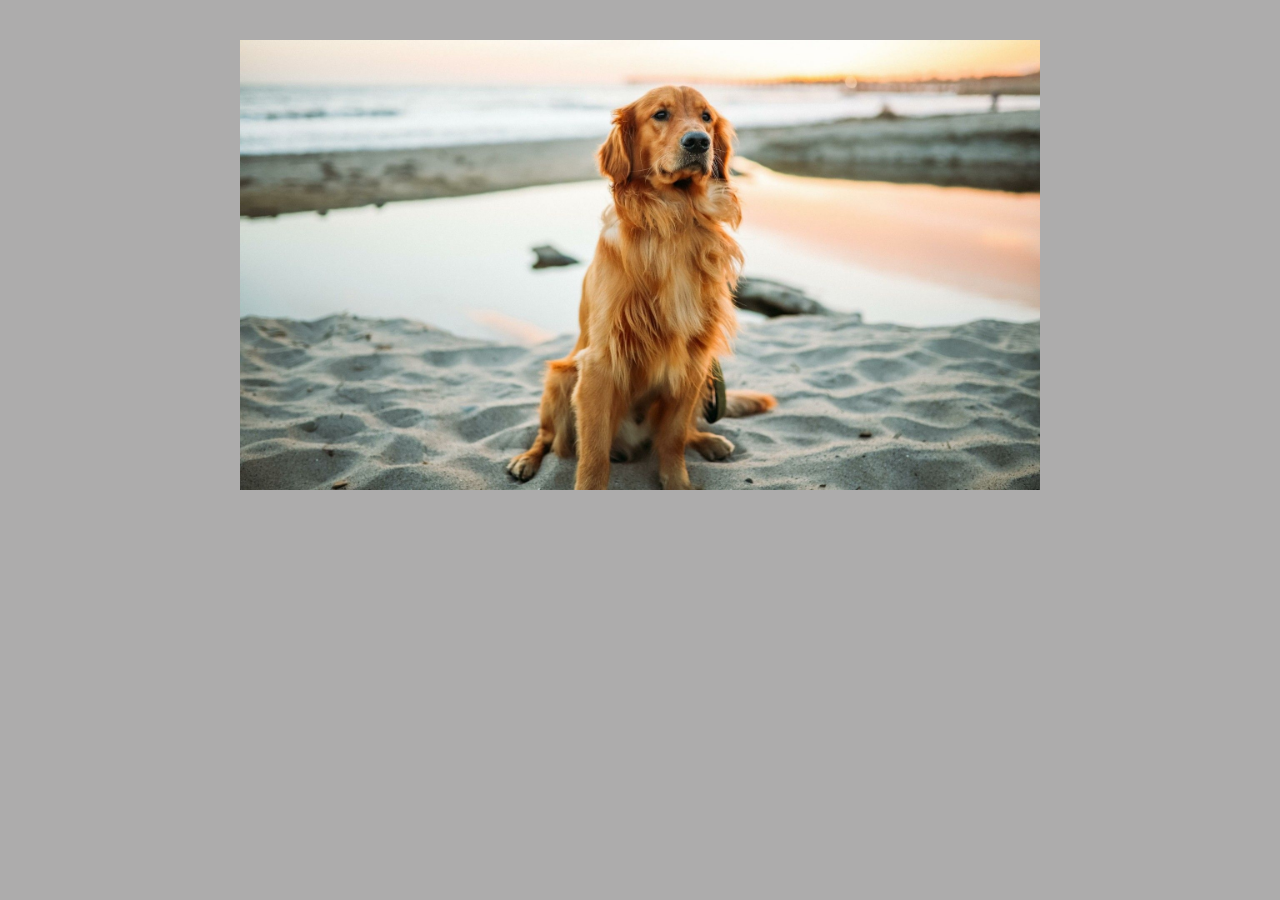
<file: task3.3/index.html>
<!DOCTYPE html>
<html lang="en">
  <head>
    <meta charset="UTF-8" />
    <meta name="viewport" content="width=device-width, initial-scale=1.0" />
    <title>Task 3.3.</title>
    <link rel="stylesheet" href="style.css" />
    <link
      rel="stylesheet"
      href="https://use.fontawesome.com/releases/v5.14.0/css/all.css"
      integrity="sha384-HzLeBuhoNPvSl5KYnjx0BT+WB0QEEqLprO+NBkkk5gbc67FTaL7XIGa2w1L0Xbgc"
      crossorigin="anonymous"
    />
  </head>
  <body>
    <section id="images-carousel">
      <div class="img-carousel-container">
        <div class="img-carousel">
          <div>
            <img src="images/1.jpg" alt="" onclick="openModal();" />
          </div>
          <div>
            <img src="images/2.jpg" alt="" onclick="openModal();" />
          </div>
          <div>
            <img src="images/3.jpg" alt="" onclick="openModal();" />
          </div>
        </div>
        <button id="prev" class="prev">
          <i class="fas fa-chevron-left fa-2x"></i>
        </button>
        <button id="next" class="next">
          <i class="fas fa-chevron-right fa-2x"></i>
        </button>
      </div>
    </section>

    <div id="myModal" class="modal">
      <span class="close cursor" onclick="closeModal()"
        ><i class="fas fa-times"></i
      ></span>
      <div class="modal-content">
        <div class="mySlides">
          <img src="images/1.jpg" style="width: 100%;" />
        </div>

        <div class="mySlides">
          <img src="images/2.jpg" style="width: 100%;" />
        </div>

        <div class="mySlides">
          <img src="images/3.jpg" style="width: 100%;" />
        </div>

        <a class="prevM" onclick="plusSlides(-1)">
          <i class="fas fa-chevron-left fa-2x"></i>
        </a>
        <a class="nextM" onclick="plusSlides(1)">
          <i class="fas fa-chevron-right fa-2x"></i>
        </a>
      </div>
    </div>

    <script src="script.js"></script>
  </body>
</html>
</file>
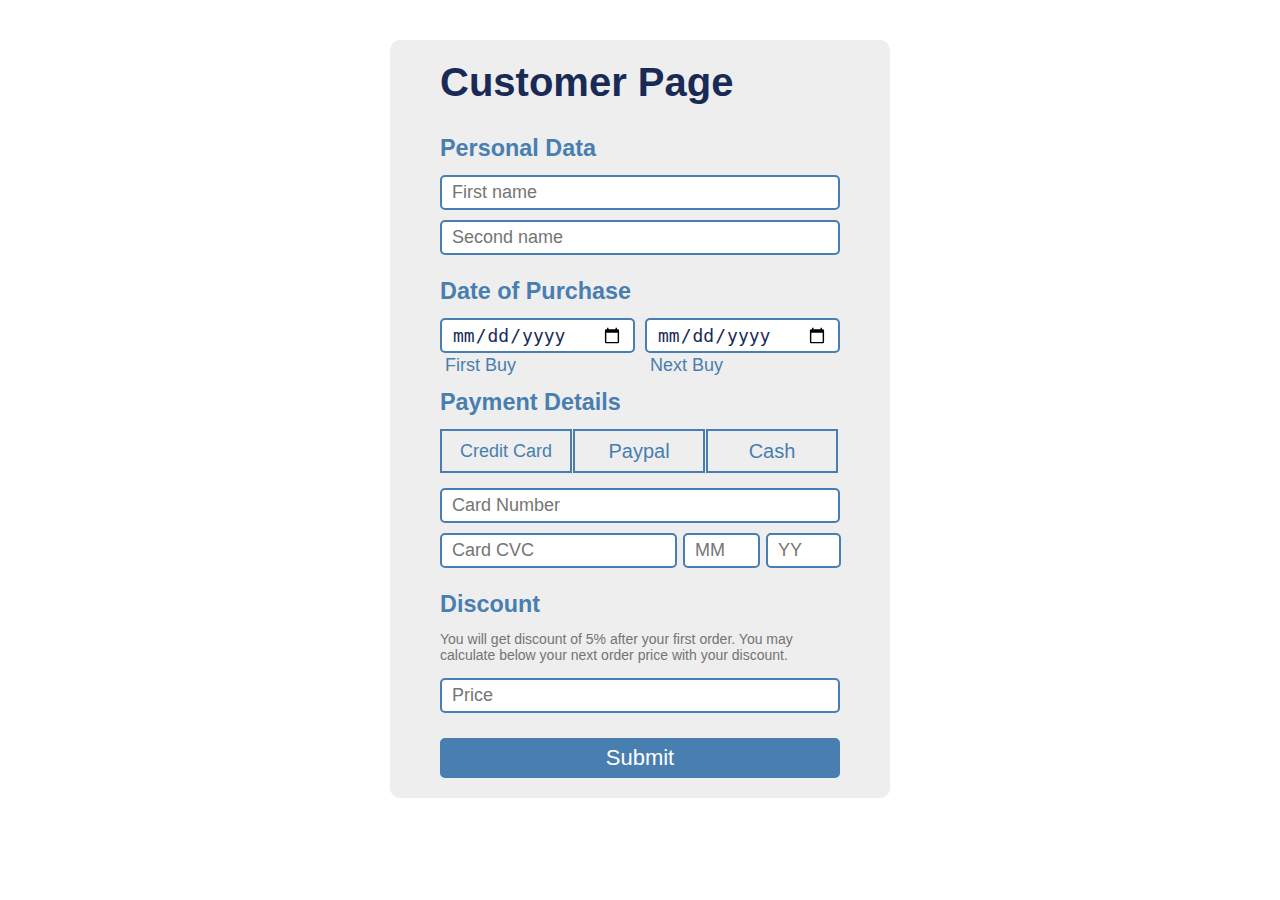
<file: task3.4/index.html>
<!DOCTYPE html>
<html lang="en">
  <head>
    <meta charset="UTF-8" />
    <meta name="viewport" content="width=device-width, initial-scale=1.0" />
    <title>Task 3.4.</title>
    <link rel="stylesheet" href="style.css" />
    <link
      rel="stylesheet"
      href="https://use.fontawesome.com/releases/v5.14.0/css/all.css"
      integrity="sha384-HzLeBuhoNPvSl5KYnjx0BT+WB0QEEqLprO+NBkkk5gbc67FTaL7XIGa2w1L0Xbgc"
      crossorigin="anonymous"
    />
  </head>
  <body>
    <div class="container">
      <form action="" id="form">
        <div class="header">
          <h1>Customer Page</h1>
        </div>
        <div class="username">
          <h3>Personal Data</h3>
          <div class="fName">
            <input
              type="text"
              id="fName"
              class="fName"
              placeholder="First name"
            />
          </div>
          <div class="sName">
            <input
              type="text"
              id="sName"
              class="sName"
              placeholder="Second name"
            />
          </div>
        </div>
        <h3>Date of Purchase</h3>
        <div class="date">
          <div class="firstBuy">
            <input type="date" id="fb" class="fb" />
            <label for="fb">First Buy</label>
          </div>
          <div class="nextBuy">
            <input type="date" id="nb" class="nb" />
            <label for="nb">Next Buy</label>
          </div>
        </div>
        <div class="payment">
          <h3>Payment Details</h3>
          <div class="methods">
            <input type="radio" id="cc" name="method" value="Credit Card" required/>
            <label for="cc" class="cc">
              <i class="fas fa-credit-card"></i> Credit Card</label
            >
            <input type="radio" id="pp" name="method" value="Paypal" />
            <label for="pp"> <i class="fab fa-cc-paypal"></i> Paypal</label>
            <input type="radio" id="cash" name="method" value="Cash"/>
            <label for="cash">
              <i class="fas fa-money-bill-wave"></i> Cash</label
            >
          </div>
          <div class="cardNumber">
            <input type="number" placeholder="Card Number" id="cardNumber" />
          </div>
          <div class="details">
            <input type="number" id="cvc" maxlength="3" placeholder="Card CVC" />
            <input type="number" id="mm" maxlength="2" placeholder="MM" />
            <input type="number" id="yy" maxlength="2" placeholder="YY" />
          </div>
        </div>
        <div class="discount">
          <h3>Discount</h3>
          <p class="descr">You will get discount of 5% after your first order. You may calculate below your next order price with your discount.
          </p>
          <input
            type="number"
            min="0"
            step="0.01"
            class="form-control"
            id="price"
            placeholder="Price"
          />
          
          <p><h4 id="cdiscount"></h4></p>
          <p><h4 id="newprice"></h4></p>
        </div>
        <button type="submit" id="btn" class="btn">Submit</button>
      </form>
    </div>

    <script src="script.js"></script>
  </body>
</html>
</file>
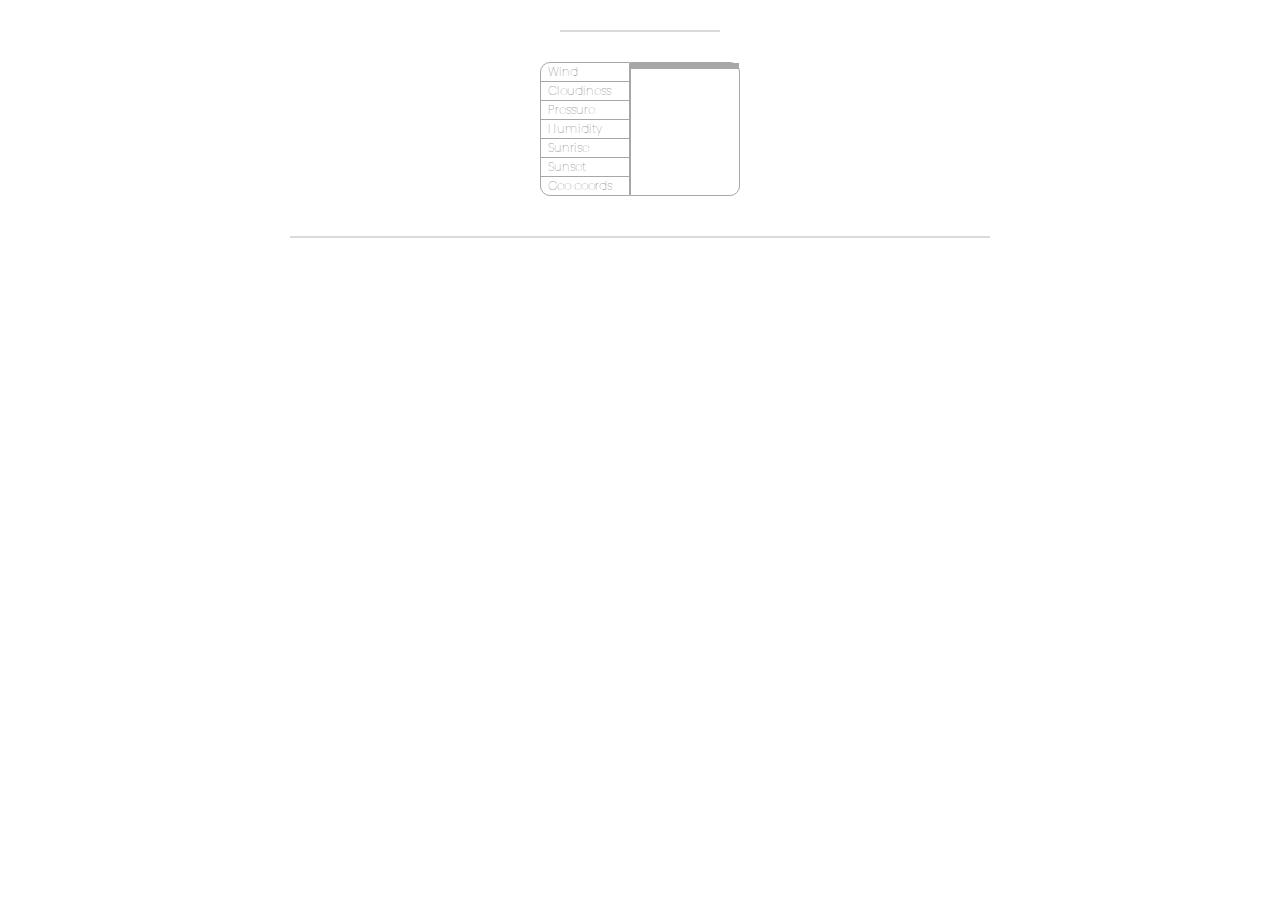
<file: task3.5/index.html>
<!DOCTYPE html>
<html lang="en">
  <head>
    <meta charset="UTF-8" />
    <meta name="viewport" content="width=device-width, initial-scale=1.0" />
    <title>Task 3.5.</title>
    <link
      href="https://fonts.googleapis.com/css2?family=Poppins:wght@500&display=swap"
      rel="stylesheet"
    />
    <link rel="stylesheet" href="style.css" />
  </head>

  <body onload="getLocation()">
    <div class="container">
      <div class="current-weather">
        <div class="inner">
          <p class="city"></p>

          <p class="icon"></p>
          <p class="forecast"></p>

          <p class="disclaimer"></p>
        </div>
        <div class="features">
          <ul class="left">
            <li class="border">Wind</li>
            <li class="border">Cloudiness</li>
            <li class="border">Pressure</li>
            <li class="border">Humidity</li>
            <li class="border">Sunrise</li>
            <li class="border">Sunset</li>
            <li>Geo coords</li>
          </ul>

          <ul class="right">
            <li class="one border"></li>
            <li class="two border"></li>
            <li class="three border"></li>
            <li class="four border"></li>
            <li class="five border"></li>
            <li class="six border"></li>
            <li class="seven"></li>
          </ul>
        </div>
      </div>
      <div class="five-days">
        <div class="header">
          <h2 class="city2"></h2>
        </div>
        <div class="day"></div>
      </div>
    </div>

    <script src="weather.js"></script>
  </body>
</html>
</file>
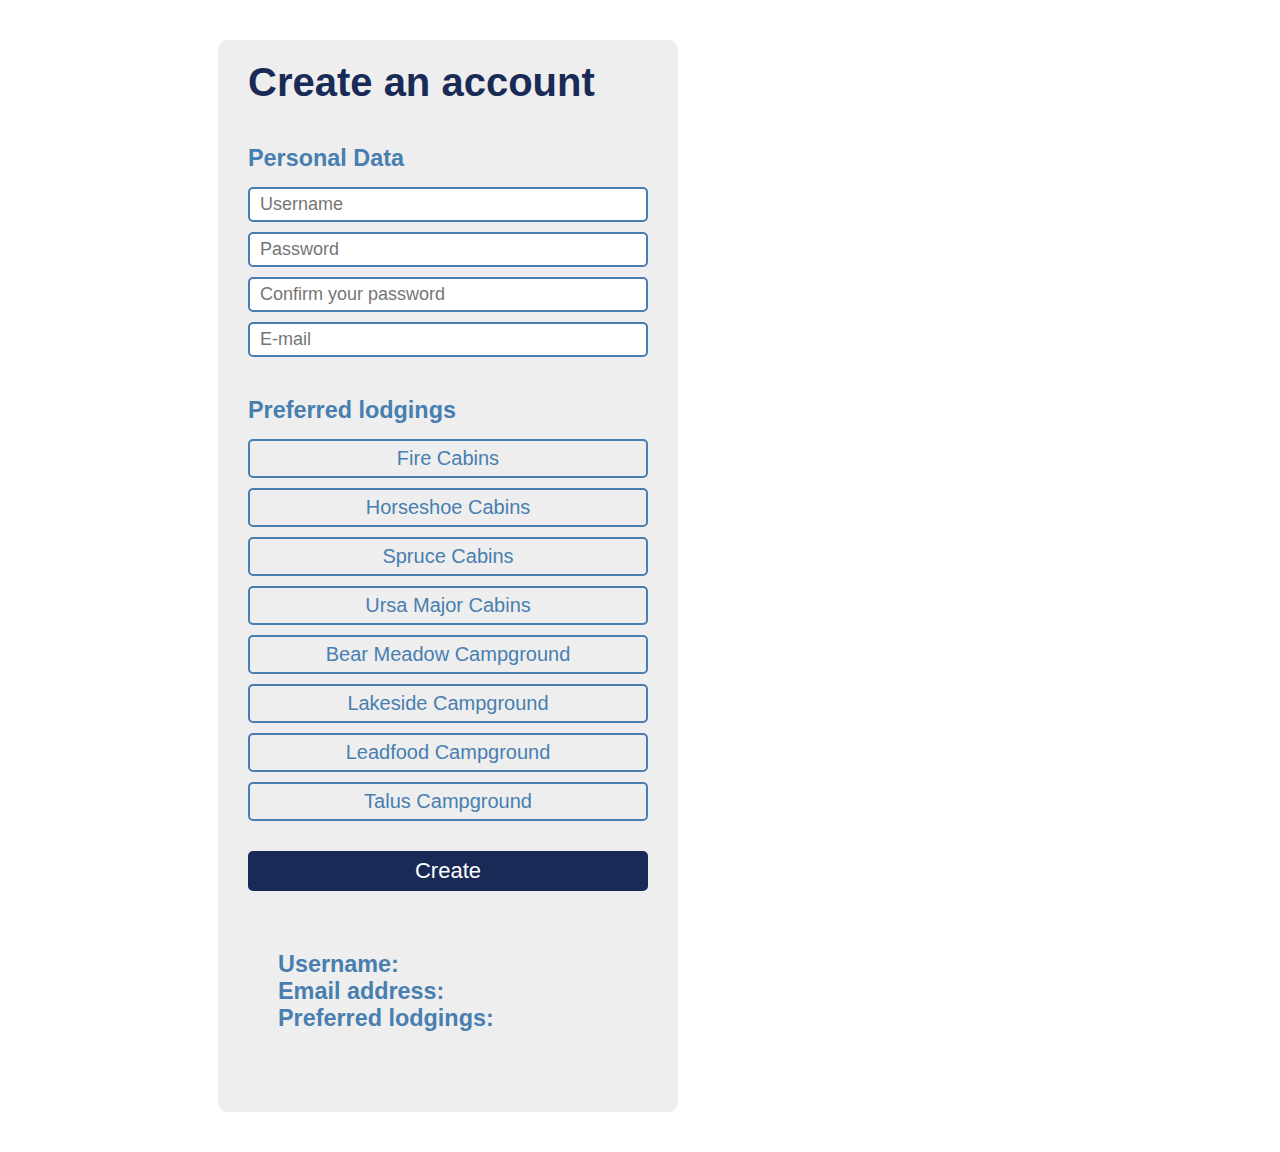
<file: task3.6/index.html>
<!DOCTYPE html>
<html lang="en">
  <head>
    <meta charset="UTF-8" />
    <meta name="viewport" content="width=device-width, initial-scale=1.0" />
    <title>Task 3.4.</title>
    <link rel="stylesheet" href="style.css" />
    <link
      rel="stylesheet"
      href="https://use.fontawesome.com/releases/v5.14.0/css/all.css"
      integrity="sha384-HzLeBuhoNPvSl5KYnjx0BT+WB0QEEqLprO+NBkkk5gbc67FTaL7XIGa2w1L0Xbgc"
      crossorigin="anonymous"
    />
  </head>

  <body>
    <div class="container">
      <form action="" id="form">
        <div class="header">
          <h1>Create an account</h1>
        </div>
        <div class="username">
          <h3>Personal Data</h3>
          <div class="form-control">
            <input
              type="text"
              id="username"
              class="username"
              placeholder="Username"
            />
            <small></small>
          </div>

          <div class="form-control">
            <input
              type="password"
              id="password"
              class="password"
              placeholder="Password"
            />
            <small></small>
          </div>

          <div class="form-control">
            <input
              type="password"
              id="password2"
              class="password2"
              placeholder="Confirm your password"
            />
            <small></small>
          </div>

          <div class="form-control">
            <input type="text" id="email" class="email" placeholder="E-mail" />
            <small></small>
          </div>
        </div>

        <h3>Preferred lodgings</h3>
        <div class="chexkboxes form-control">
          <input type="checkbox" id="one" value="Fire Cabins" name="prefer" />
          <label for="one">
            <i class="far fa-check-square"></i> Fire Cabins</label
          >
          <input
            type="checkbox"
            id="two"
            value="Horseshoe Cabins"
            name="prefer"
          />
          <label for="two"
            ><i class="far fa-check-square"></i> Horseshoe Cabins</label
          >
          <input
            type="checkbox"
            id="three"
            value="Spruce Cabins"
            name="prefer"
          />
          <label for="three"
            ><i class="far fa-check-square"></i> Spruce Cabins</label
          >
          <input
            type="checkbox"
            id="four"
            value="Ursa Major Cabins"
            name="prefer"
          />
          <label for="four"
            ><i class="far fa-check-square"></i> Ursa Major Cabins</label
          >
          <input
            type="checkbox"
            id="five"
            value="Bear Meadow Campground"
            name="prefer"
          />
          <label for="five"
            ><i class="far fa-check-square"></i> Bear Meadow Campground</label
          >
          <input
            type="checkbox"
            id="six"
            value="Lakeside Campground"
            name="prefer"
          />
          <label for="six"
            ><i class="far fa-check-square"></i> Lakeside Campground</label
          >
          <input
            type="checkbox"
            id="seven"
            value="Leadfood Campground"
            name="prefer"
          />
          <label for="seven"
            ><i class="far fa-check-square"></i> Leadfood Campground</label
          >
          <input
            type="checkbox"
            id="eight"
            value="Talus Campground"
            name="prefer"
          />
          <label for="eight"
            ><i class="far fa-check-square"></i> Talus Campground</label
          >
          <small></small>
        </div>

        <button type="submit" id="btn" class="btn">Create</button>
      </form>
      <div class="output">
        <div class="data">
          <h3>Username:</h3>
          <div class="username-out"></div>

          <h3>Email address:</h3>
          <div class="email-out"></div>

          <h3>Preferred lodgings:</h3>
          <div class="details-out"></div>
        </div>
      </div>
    </div>

    <script src="script.js"></script>
  </body>
</html>
</file>
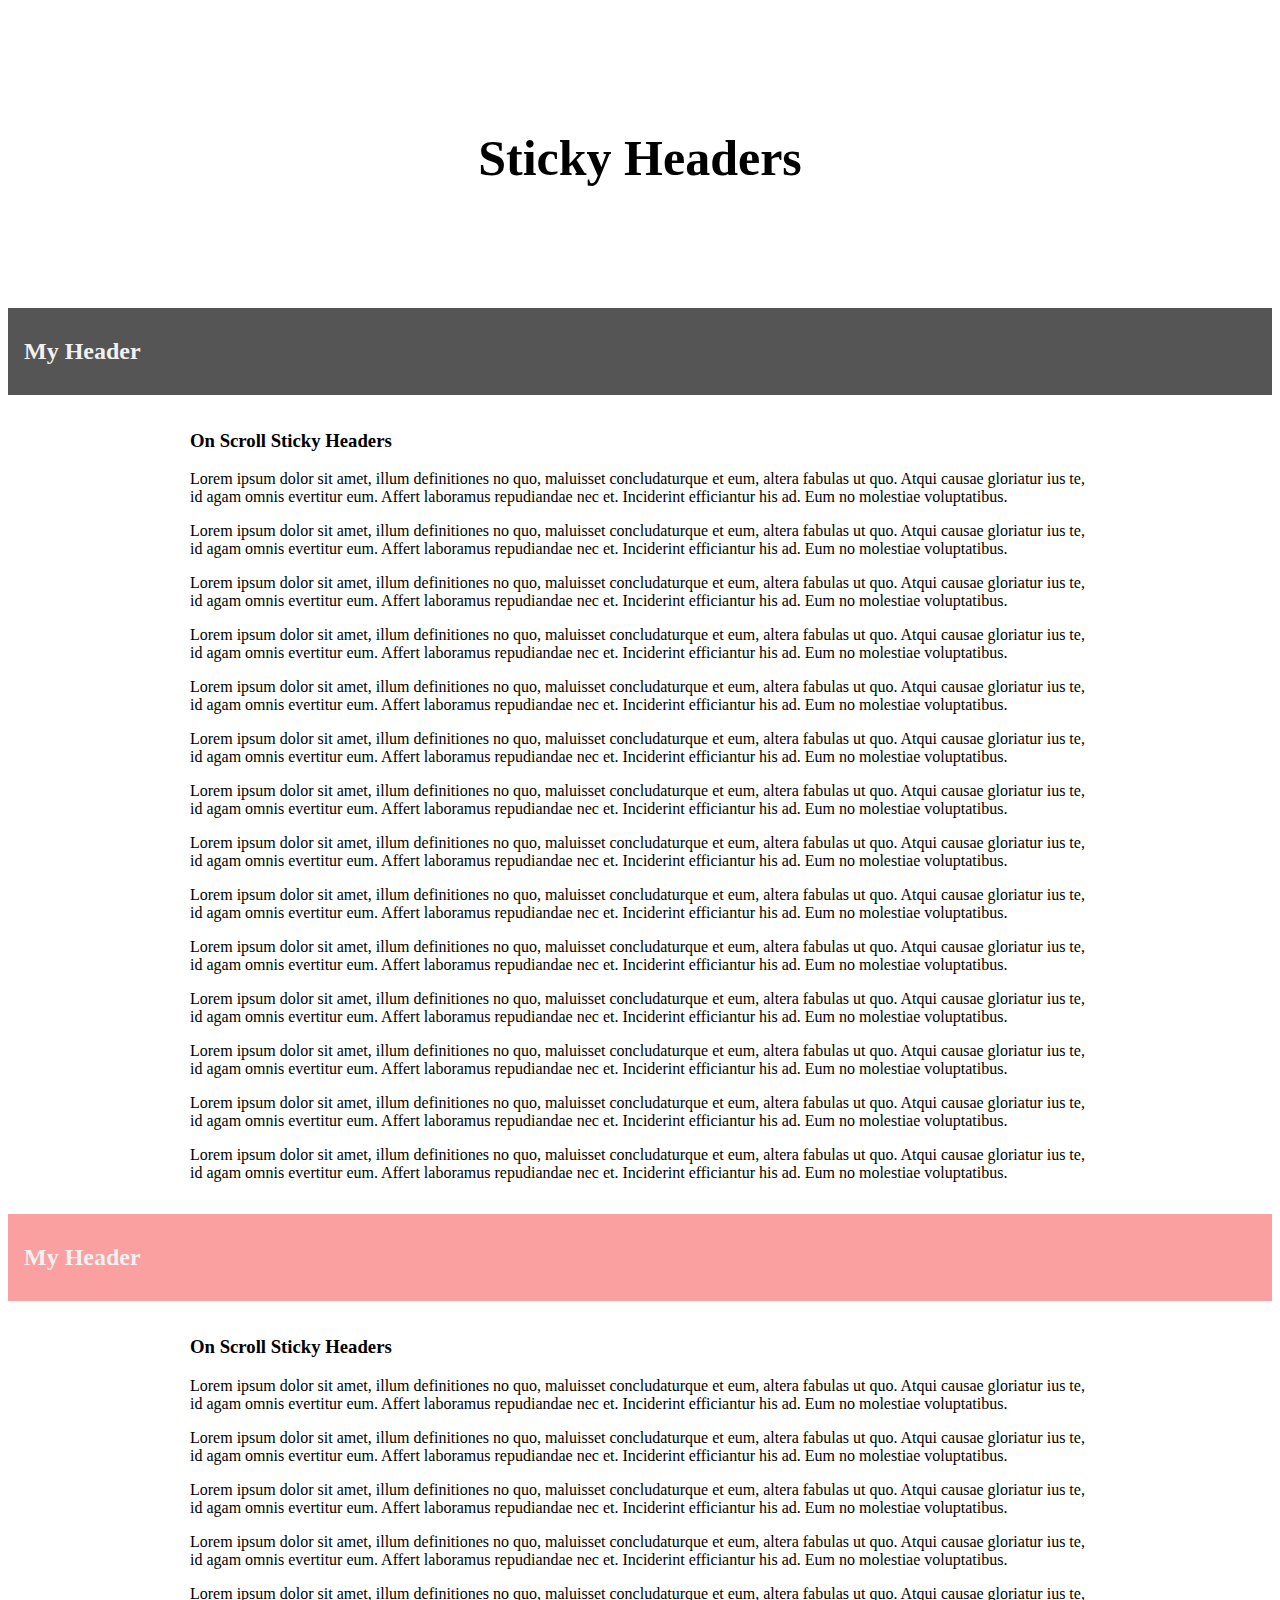
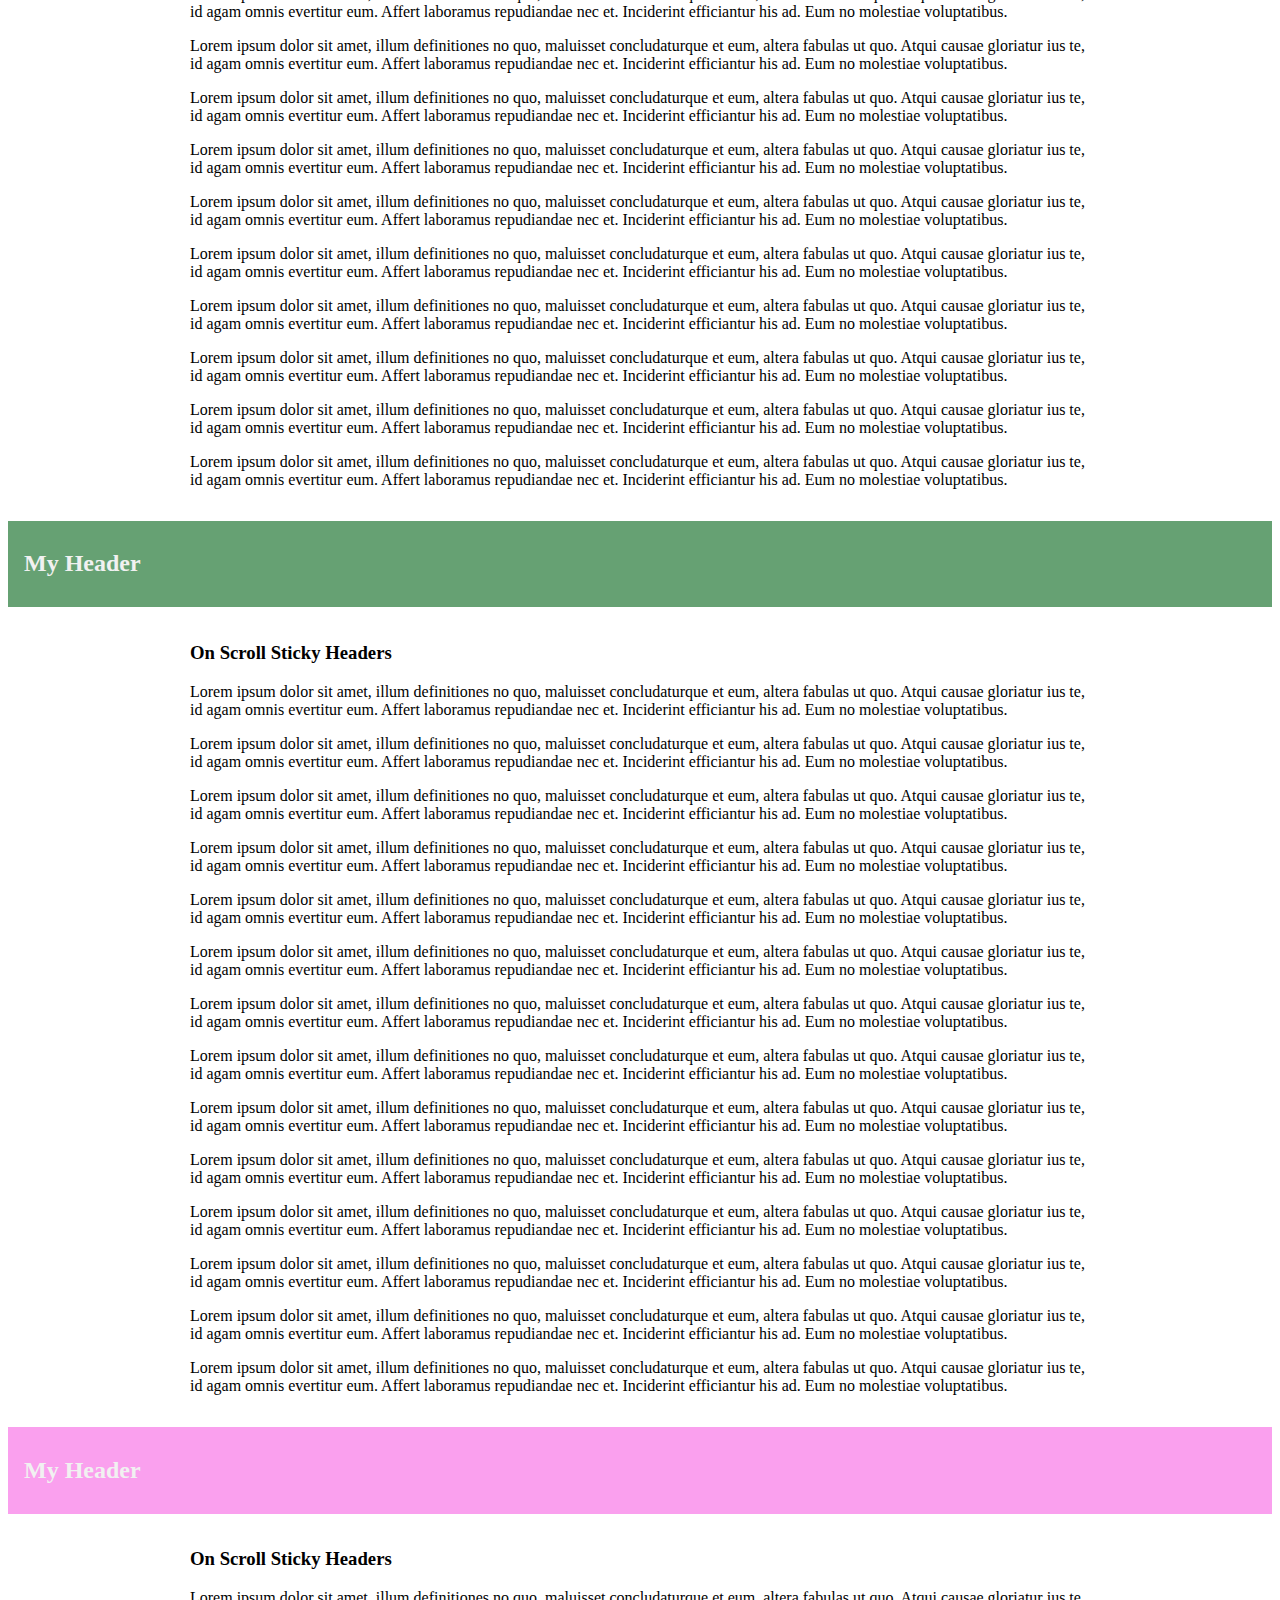
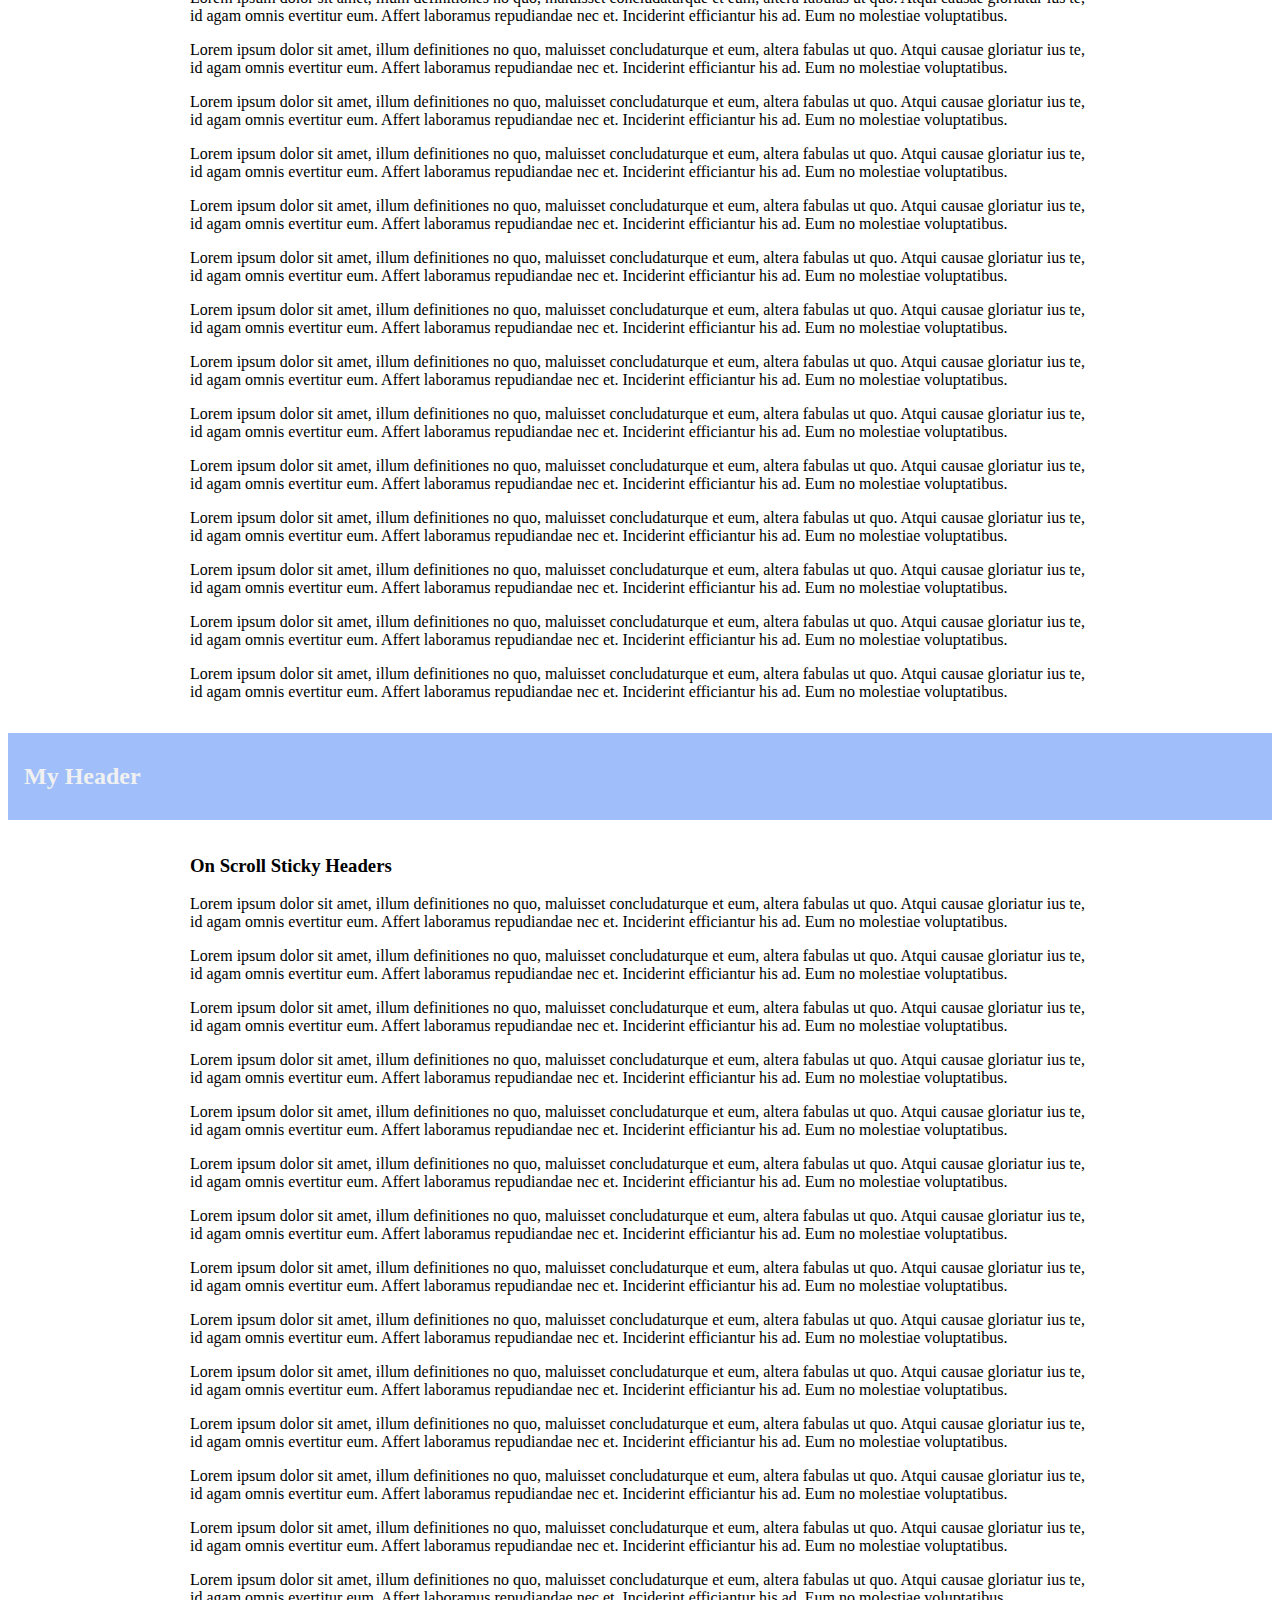
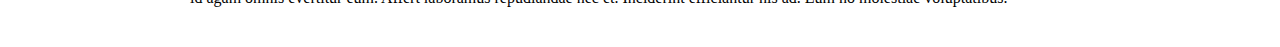
<file: task3.8/index.html>
<!DOCTYPE html>
<html lang="en">
  <head>
    <meta charset="UTF-8" />
    <meta name="viewport" content="width=device-width, initial-scale=1.0" />
    <title>Task 3.8.</title>
    <link rel="stylesheet" href="style.css" />
  </head>
  <body>
    <header>
      <h1>Sticky Headers</h1>
    </header>
    <div>
      <div class="header" id="myHeader">
        <h2>My Header</h2>
      </div>
      <div class="content">
        <h3>On Scroll Sticky Headers</h3>

        <p>
          Lorem ipsum dolor sit amet, illum definitiones no quo, maluisset
          concludaturque et eum, altera fabulas ut quo. Atqui causae gloriatur
          ius te, id agam omnis evertitur eum. Affert laboramus repudiandae nec
          et. Inciderint efficiantur his ad. Eum no molestiae voluptatibus.
        </p>
        <p>
          Lorem ipsum dolor sit amet, illum definitiones no quo, maluisset
          concludaturque et eum, altera fabulas ut quo. Atqui causae gloriatur
          ius te, id agam omnis evertitur eum. Affert laboramus repudiandae nec
          et. Inciderint efficiantur his ad. Eum no molestiae voluptatibus.
        </p>
        <p>
          Lorem ipsum dolor sit amet, illum definitiones no quo, maluisset
          concludaturque et eum, altera fabulas ut quo. Atqui causae gloriatur
          ius te, id agam omnis evertitur eum. Affert laboramus repudiandae nec
          et. Inciderint efficiantur his ad. Eum no molestiae voluptatibus.
        </p>
        <p>
          Lorem ipsum dolor sit amet, illum definitiones no quo, maluisset
          concludaturque et eum, altera fabulas ut quo. Atqui causae gloriatur
          ius te, id agam omnis evertitur eum. Affert laboramus repudiandae nec
          et. Inciderint efficiantur his ad. Eum no molestiae voluptatibus.
        </p>
        <p>
          Lorem ipsum dolor sit amet, illum definitiones no quo, maluisset
          concludaturque et eum, altera fabulas ut quo. Atqui causae gloriatur
          ius te, id agam omnis evertitur eum. Affert laboramus repudiandae nec
          et. Inciderint efficiantur his ad. Eum no molestiae voluptatibus.
        </p>
        <p>
          Lorem ipsum dolor sit amet, illum definitiones no quo, maluisset
          concludaturque et eum, altera fabulas ut quo. Atqui causae gloriatur
          ius te, id agam omnis evertitur eum. Affert laboramus repudiandae nec
          et. Inciderint efficiantur his ad. Eum no molestiae voluptatibus.
        </p>
        <p>
          Lorem ipsum dolor sit amet, illum definitiones no quo, maluisset
          concludaturque et eum, altera fabulas ut quo. Atqui causae gloriatur
          ius te, id agam omnis evertitur eum. Affert laboramus repudiandae nec
          et. Inciderint efficiantur his ad. Eum no molestiae voluptatibus.
        </p>
        <p>
          Lorem ipsum dolor sit amet, illum definitiones no quo, maluisset
          concludaturque et eum, altera fabulas ut quo. Atqui causae gloriatur
          ius te, id agam omnis evertitur eum. Affert laboramus repudiandae nec
          et. Inciderint efficiantur his ad. Eum no molestiae voluptatibus.
        </p>
        <p>
          Lorem ipsum dolor sit amet, illum definitiones no quo, maluisset
          concludaturque et eum, altera fabulas ut quo. Atqui causae gloriatur
          ius te, id agam omnis evertitur eum. Affert laboramus repudiandae nec
          et. Inciderint efficiantur his ad. Eum no molestiae voluptatibus.
        </p>
        <p>
          Lorem ipsum dolor sit amet, illum definitiones no quo, maluisset
          concludaturque et eum, altera fabulas ut quo. Atqui causae gloriatur
          ius te, id agam omnis evertitur eum. Affert laboramus repudiandae nec
          et. Inciderint efficiantur his ad. Eum no molestiae voluptatibus.
        </p>
        <p>
          Lorem ipsum dolor sit amet, illum definitiones no quo, maluisset
          concludaturque et eum, altera fabulas ut quo. Atqui causae gloriatur
          ius te, id agam omnis evertitur eum. Affert laboramus repudiandae nec
          et. Inciderint efficiantur his ad. Eum no molestiae voluptatibus.
        </p>
        <p>
          Lorem ipsum dolor sit amet, illum definitiones no quo, maluisset
          concludaturque et eum, altera fabulas ut quo. Atqui causae gloriatur
          ius te, id agam omnis evertitur eum. Affert laboramus repudiandae nec
          et. Inciderint efficiantur his ad. Eum no molestiae voluptatibus.
        </p>
        <p>
          Lorem ipsum dolor sit amet, illum definitiones no quo, maluisset
          concludaturque et eum, altera fabulas ut quo. Atqui causae gloriatur
          ius te, id agam omnis evertitur eum. Affert laboramus repudiandae nec
          et. Inciderint efficiantur his ad. Eum no molestiae voluptatibus.
        </p>
        <p>
          Lorem ipsum dolor sit amet, illum definitiones no quo, maluisset
          concludaturque et eum, altera fabulas ut quo. Atqui causae gloriatur
          ius te, id agam omnis evertitur eum. Affert laboramus repudiandae nec
          et. Inciderint efficiantur his ad. Eum no molestiae voluptatibus.
        </p>
      </div>
    </div>
    <div>
      <div class="header" id="myHeader2">
        <h2>My Header</h2>
      </div>
      <div class="content">
        <h3>On Scroll Sticky Headers</h3>

        <p>
          Lorem ipsum dolor sit amet, illum definitiones no quo, maluisset
          concludaturque et eum, altera fabulas ut quo. Atqui causae gloriatur
          ius te, id agam omnis evertitur eum. Affert laboramus repudiandae nec
          et. Inciderint efficiantur his ad. Eum no molestiae voluptatibus.
        </p>
        <p>
          Lorem ipsum dolor sit amet, illum definitiones no quo, maluisset
          concludaturque et eum, altera fabulas ut quo. Atqui causae gloriatur
          ius te, id agam omnis evertitur eum. Affert laboramus repudiandae nec
          et. Inciderint efficiantur his ad. Eum no molestiae voluptatibus.
        </p>
        <p>
          Lorem ipsum dolor sit amet, illum definitiones no quo, maluisset
          concludaturque et eum, altera fabulas ut quo. Atqui causae gloriatur
          ius te, id agam omnis evertitur eum. Affert laboramus repudiandae nec
          et. Inciderint efficiantur his ad. Eum no molestiae voluptatibus.
        </p>
        <p>
          Lorem ipsum dolor sit amet, illum definitiones no quo, maluisset
          concludaturque et eum, altera fabulas ut quo. Atqui causae gloriatur
          ius te, id agam omnis evertitur eum. Affert laboramus repudiandae nec
          et. Inciderint efficiantur his ad. Eum no molestiae voluptatibus.
        </p>
        <p>
          Lorem ipsum dolor sit amet, illum definitiones no quo, maluisset
          concludaturque et eum, altera fabulas ut quo. Atqui causae gloriatur
          ius te, id agam omnis evertitur eum. Affert laboramus repudiandae nec
          et. Inciderint efficiantur his ad. Eum no molestiae voluptatibus.
        </p>
        <p>
          Lorem ipsum dolor sit amet, illum definitiones no quo, maluisset
          concludaturque et eum, altera fabulas ut quo. Atqui causae gloriatur
          ius te, id agam omnis evertitur eum. Affert laboramus repudiandae nec
          et. Inciderint efficiantur his ad. Eum no molestiae voluptatibus.
        </p>
        <p>
          Lorem ipsum dolor sit amet, illum definitiones no quo, maluisset
          concludaturque et eum, altera fabulas ut quo. Atqui causae gloriatur
          ius te, id agam omnis evertitur eum. Affert laboramus repudiandae nec
          et. Inciderint efficiantur his ad. Eum no molestiae voluptatibus.
        </p>
        <p>
          Lorem ipsum dolor sit amet, illum definitiones no quo, maluisset
          concludaturque et eum, altera fabulas ut quo. Atqui causae gloriatur
          ius te, id agam omnis evertitur eum. Affert laboramus repudiandae nec
          et. Inciderint efficiantur his ad. Eum no molestiae voluptatibus.
        </p>
        <p>
          Lorem ipsum dolor sit amet, illum definitiones no quo, maluisset
          concludaturque et eum, altera fabulas ut quo. Atqui causae gloriatur
          ius te, id agam omnis evertitur eum. Affert laboramus repudiandae nec
          et. Inciderint efficiantur his ad. Eum no molestiae voluptatibus.
        </p>
        <p>
          Lorem ipsum dolor sit amet, illum definitiones no quo, maluisset
          concludaturque et eum, altera fabulas ut quo. Atqui causae gloriatur
          ius te, id agam omnis evertitur eum. Affert laboramus repudiandae nec
          et. Inciderint efficiantur his ad. Eum no molestiae voluptatibus.
        </p>
        <p>
          Lorem ipsum dolor sit amet, illum definitiones no quo, maluisset
          concludaturque et eum, altera fabulas ut quo. Atqui causae gloriatur
          ius te, id agam omnis evertitur eum. Affert laboramus repudiandae nec
          et. Inciderint efficiantur his ad. Eum no molestiae voluptatibus.
        </p>
        <p>
          Lorem ipsum dolor sit amet, illum definitiones no quo, maluisset
          concludaturque et eum, altera fabulas ut quo. Atqui causae gloriatur
          ius te, id agam omnis evertitur eum. Affert laboramus repudiandae nec
          et. Inciderint efficiantur his ad. Eum no molestiae voluptatibus.
        </p>
        <p>
          Lorem ipsum dolor sit amet, illum definitiones no quo, maluisset
          concludaturque et eum, altera fabulas ut quo. Atqui causae gloriatur
          ius te, id agam omnis evertitur eum. Affert laboramus repudiandae nec
          et. Inciderint efficiantur his ad. Eum no molestiae voluptatibus.
        </p>
        <p>
          Lorem ipsum dolor sit amet, illum definitiones no quo, maluisset
          concludaturque et eum, altera fabulas ut quo. Atqui causae gloriatur
          ius te, id agam omnis evertitur eum. Affert laboramus repudiandae nec
          et. Inciderint efficiantur his ad. Eum no molestiae voluptatibus.
        </p>
      </div>
    </div>
    <div>
      <div class="header" id="myHeader3">
        <h2>My Header</h2>
      </div>
      <div class="content">
        <h3>On Scroll Sticky Headers</h3>

        <p>
          Lorem ipsum dolor sit amet, illum definitiones no quo, maluisset
          concludaturque et eum, altera fabulas ut quo. Atqui causae gloriatur
          ius te, id agam omnis evertitur eum. Affert laboramus repudiandae nec
          et. Inciderint efficiantur his ad. Eum no molestiae voluptatibus.
        </p>
        <p>
          Lorem ipsum dolor sit amet, illum definitiones no quo, maluisset
          concludaturque et eum, altera fabulas ut quo. Atqui causae gloriatur
          ius te, id agam omnis evertitur eum. Affert laboramus repudiandae nec
          et. Inciderint efficiantur his ad. Eum no molestiae voluptatibus.
        </p>
        <p>
          Lorem ipsum dolor sit amet, illum definitiones no quo, maluisset
          concludaturque et eum, altera fabulas ut quo. Atqui causae gloriatur
          ius te, id agam omnis evertitur eum. Affert laboramus repudiandae nec
          et. Inciderint efficiantur his ad. Eum no molestiae voluptatibus.
        </p>
        <p>
          Lorem ipsum dolor sit amet, illum definitiones no quo, maluisset
          concludaturque et eum, altera fabulas ut quo. Atqui causae gloriatur
          ius te, id agam omnis evertitur eum. Affert laboramus repudiandae nec
          et. Inciderint efficiantur his ad. Eum no molestiae voluptatibus.
        </p>
        <p>
          Lorem ipsum dolor sit amet, illum definitiones no quo, maluisset
          concludaturque et eum, altera fabulas ut quo. Atqui causae gloriatur
          ius te, id agam omnis evertitur eum. Affert laboramus repudiandae nec
          et. Inciderint efficiantur his ad. Eum no molestiae voluptatibus.
        </p>
        <p>
          Lorem ipsum dolor sit amet, illum definitiones no quo, maluisset
          concludaturque et eum, altera fabulas ut quo. Atqui causae gloriatur
          ius te, id agam omnis evertitur eum. Affert laboramus repudiandae nec
          et. Inciderint efficiantur his ad. Eum no molestiae voluptatibus.
        </p>
        <p>
          Lorem ipsum dolor sit amet, illum definitiones no quo, maluisset
          concludaturque et eum, altera fabulas ut quo. Atqui causae gloriatur
          ius te, id agam omnis evertitur eum. Affert laboramus repudiandae nec
          et. Inciderint efficiantur his ad. Eum no molestiae voluptatibus.
        </p>
        <p>
          Lorem ipsum dolor sit amet, illum definitiones no quo, maluisset
          concludaturque et eum, altera fabulas ut quo. Atqui causae gloriatur
          ius te, id agam omnis evertitur eum. Affert laboramus repudiandae nec
          et. Inciderint efficiantur his ad. Eum no molestiae voluptatibus.
        </p>
        <p>
          Lorem ipsum dolor sit amet, illum definitiones no quo, maluisset
          concludaturque et eum, altera fabulas ut quo. Atqui causae gloriatur
          ius te, id agam omnis evertitur eum. Affert laboramus repudiandae nec
          et. Inciderint efficiantur his ad. Eum no molestiae voluptatibus.
        </p>
        <p>
          Lorem ipsum dolor sit amet, illum definitiones no quo, maluisset
          concludaturque et eum, altera fabulas ut quo. Atqui causae gloriatur
          ius te, id agam omnis evertitur eum. Affert laboramus repudiandae nec
          et. Inciderint efficiantur his ad. Eum no molestiae voluptatibus.
        </p>
        <p>
          Lorem ipsum dolor sit amet, illum definitiones no quo, maluisset
          concludaturque et eum, altera fabulas ut quo. Atqui causae gloriatur
          ius te, id agam omnis evertitur eum. Affert laboramus repudiandae nec
          et. Inciderint efficiantur his ad. Eum no molestiae voluptatibus.
        </p>
        <p>
          Lorem ipsum dolor sit amet, illum definitiones no quo, maluisset
          concludaturque et eum, altera fabulas ut quo. Atqui causae gloriatur
          ius te, id agam omnis evertitur eum. Affert laboramus repudiandae nec
          et. Inciderint efficiantur his ad. Eum no molestiae voluptatibus.
        </p>
        <p>
          Lorem ipsum dolor sit amet, illum definitiones no quo, maluisset
          concludaturque et eum, altera fabulas ut quo. Atqui causae gloriatur
          ius te, id agam omnis evertitur eum. Affert laboramus repudiandae nec
          et. Inciderint efficiantur his ad. Eum no molestiae voluptatibus.
        </p>
        <p>
          Lorem ipsum dolor sit amet, illum definitiones no quo, maluisset
          concludaturque et eum, altera fabulas ut quo. Atqui causae gloriatur
          ius te, id agam omnis evertitur eum. Affert laboramus repudiandae nec
          et. Inciderint efficiantur his ad. Eum no molestiae voluptatibus.
        </p>
      </div>
    </div>
    <div>
      <div class="header" id="myHeader4">
        <h2>My Header</h2>
      </div>
      <div class="content">
        <h3>On Scroll Sticky Headers</h3>

        <p>
          Lorem ipsum dolor sit amet, illum definitiones no quo, maluisset
          concludaturque et eum, altera fabulas ut quo. Atqui causae gloriatur
          ius te, id agam omnis evertitur eum. Affert laboramus repudiandae nec
          et. Inciderint efficiantur his ad. Eum no molestiae voluptatibus.
        </p>
        <p>
          Lorem ipsum dolor sit amet, illum definitiones no quo, maluisset
          concludaturque et eum, altera fabulas ut quo. Atqui causae gloriatur
          ius te, id agam omnis evertitur eum. Affert laboramus repudiandae nec
          et. Inciderint efficiantur his ad. Eum no molestiae voluptatibus.
        </p>
        <p>
          Lorem ipsum dolor sit amet, illum definitiones no quo, maluisset
          concludaturque et eum, altera fabulas ut quo. Atqui causae gloriatur
          ius te, id agam omnis evertitur eum. Affert laboramus repudiandae nec
          et. Inciderint efficiantur his ad. Eum no molestiae voluptatibus.
        </p>
        <p>
          Lorem ipsum dolor sit amet, illum definitiones no quo, maluisset
          concludaturque et eum, altera fabulas ut quo. Atqui causae gloriatur
          ius te, id agam omnis evertitur eum. Affert laboramus repudiandae nec
          et. Inciderint efficiantur his ad. Eum no molestiae voluptatibus.
        </p>
        <p>
          Lorem ipsum dolor sit amet, illum definitiones no quo, maluisset
          concludaturque et eum, altera fabulas ut quo. Atqui causae gloriatur
          ius te, id agam omnis evertitur eum. Affert laboramus repudiandae nec
          et. Inciderint efficiantur his ad. Eum no molestiae voluptatibus.
        </p>
        <p>
          Lorem ipsum dolor sit amet, illum definitiones no quo, maluisset
          concludaturque et eum, altera fabulas ut quo. Atqui causae gloriatur
          ius te, id agam omnis evertitur eum. Affert laboramus repudiandae nec
          et. Inciderint efficiantur his ad. Eum no molestiae voluptatibus.
        </p>
        <p>
          Lorem ipsum dolor sit amet, illum definitiones no quo, maluisset
          concludaturque et eum, altera fabulas ut quo. Atqui causae gloriatur
          ius te, id agam omnis evertitur eum. Affert laboramus repudiandae nec
          et. Inciderint efficiantur his ad. Eum no molestiae voluptatibus.
        </p>
        <p>
          Lorem ipsum dolor sit amet, illum definitiones no quo, maluisset
          concludaturque et eum, altera fabulas ut quo. Atqui causae gloriatur
          ius te, id agam omnis evertitur eum. Affert laboramus repudiandae nec
          et. Inciderint efficiantur his ad. Eum no molestiae voluptatibus.
        </p>
        <p>
          Lorem ipsum dolor sit amet, illum definitiones no quo, maluisset
          concludaturque et eum, altera fabulas ut quo. Atqui causae gloriatur
          ius te, id agam omnis evertitur eum. Affert laboramus repudiandae nec
          et. Inciderint efficiantur his ad. Eum no molestiae voluptatibus.
        </p>
        <p>
          Lorem ipsum dolor sit amet, illum definitiones no quo, maluisset
          concludaturque et eum, altera fabulas ut quo. Atqui causae gloriatur
          ius te, id agam omnis evertitur eum. Affert laboramus repudiandae nec
          et. Inciderint efficiantur his ad. Eum no molestiae voluptatibus.
        </p>
        <p>
          Lorem ipsum dolor sit amet, illum definitiones no quo, maluisset
          concludaturque et eum, altera fabulas ut quo. Atqui causae gloriatur
          ius te, id agam omnis evertitur eum. Affert laboramus repudiandae nec
          et. Inciderint efficiantur his ad. Eum no molestiae voluptatibus.
        </p>
        <p>
          Lorem ipsum dolor sit amet, illum definitiones no quo, maluisset
          concludaturque et eum, altera fabulas ut quo. Atqui causae gloriatur
          ius te, id agam omnis evertitur eum. Affert laboramus repudiandae nec
          et. Inciderint efficiantur his ad. Eum no molestiae voluptatibus.
        </p>
        <p>
          Lorem ipsum dolor sit amet, illum definitiones no quo, maluisset
          concludaturque et eum, altera fabulas ut quo. Atqui causae gloriatur
          ius te, id agam omnis evertitur eum. Affert laboramus repudiandae nec
          et. Inciderint efficiantur his ad. Eum no molestiae voluptatibus.
        </p>
        <p>
          Lorem ipsum dolor sit amet, illum definitiones no quo, maluisset
          concludaturque et eum, altera fabulas ut quo. Atqui causae gloriatur
          ius te, id agam omnis evertitur eum. Affert laboramus repudiandae nec
          et. Inciderint efficiantur his ad. Eum no molestiae voluptatibus.
        </p>
      </div>
    </div>
    <div>
      <div class="header" id="myHeader5">
        <h2>My Header</h2>
      </div>
      <div class="content">
        <h3>On Scroll Sticky Headers</h3>

        <p>
          Lorem ipsum dolor sit amet, illum definitiones no quo, maluisset
          concludaturque et eum, altera fabulas ut quo. Atqui causae gloriatur
          ius te, id agam omnis evertitur eum. Affert laboramus repudiandae nec
          et. Inciderint efficiantur his ad. Eum no molestiae voluptatibus.
        </p>
        <p>
          Lorem ipsum dolor sit amet, illum definitiones no quo, maluisset
          concludaturque et eum, altera fabulas ut quo. Atqui causae gloriatur
          ius te, id agam omnis evertitur eum. Affert laboramus repudiandae nec
          et. Inciderint efficiantur his ad. Eum no molestiae voluptatibus.
        </p>
        <p>
          Lorem ipsum dolor sit amet, illum definitiones no quo, maluisset
          concludaturque et eum, altera fabulas ut quo. Atqui causae gloriatur
          ius te, id agam omnis evertitur eum. Affert laboramus repudiandae nec
          et. Inciderint efficiantur his ad. Eum no molestiae voluptatibus.
        </p>
        <p>
          Lorem ipsum dolor sit amet, illum definitiones no quo, maluisset
          concludaturque et eum, altera fabulas ut quo. Atqui causae gloriatur
          ius te, id agam omnis evertitur eum. Affert laboramus repudiandae nec
          et. Inciderint efficiantur his ad. Eum no molestiae voluptatibus.
        </p>
        <p>
          Lorem ipsum dolor sit amet, illum definitiones no quo, maluisset
          concludaturque et eum, altera fabulas ut quo. Atqui causae gloriatur
          ius te, id agam omnis evertitur eum. Affert laboramus repudiandae nec
          et. Inciderint efficiantur his ad. Eum no molestiae voluptatibus.
        </p>
        <p>
          Lorem ipsum dolor sit amet, illum definitiones no quo, maluisset
          concludaturque et eum, altera fabulas ut quo. Atqui causae gloriatur
          ius te, id agam omnis evertitur eum. Affert laboramus repudiandae nec
          et. Inciderint efficiantur his ad. Eum no molestiae voluptatibus.
        </p>
        <p>
          Lorem ipsum dolor sit amet, illum definitiones no quo, maluisset
          concludaturque et eum, altera fabulas ut quo. Atqui causae gloriatur
          ius te, id agam omnis evertitur eum. Affert laboramus repudiandae nec
          et. Inciderint efficiantur his ad. Eum no molestiae voluptatibus.
        </p>
        <p>
          Lorem ipsum dolor sit amet, illum definitiones no quo, maluisset
          concludaturque et eum, altera fabulas ut quo. Atqui causae gloriatur
          ius te, id agam omnis evertitur eum. Affert laboramus repudiandae nec
          et. Inciderint efficiantur his ad. Eum no molestiae voluptatibus.
        </p>
        <p>
          Lorem ipsum dolor sit amet, illum definitiones no quo, maluisset
          concludaturque et eum, altera fabulas ut quo. Atqui causae gloriatur
          ius te, id agam omnis evertitur eum. Affert laboramus repudiandae nec
          et. Inciderint efficiantur his ad. Eum no molestiae voluptatibus.
        </p>
        <p>
          Lorem ipsum dolor sit amet, illum definitiones no quo, maluisset
          concludaturque et eum, altera fabulas ut quo. Atqui causae gloriatur
          ius te, id agam omnis evertitur eum. Affert laboramus repudiandae nec
          et. Inciderint efficiantur his ad. Eum no molestiae voluptatibus.
        </p>
        <p>
          Lorem ipsum dolor sit amet, illum definitiones no quo, maluisset
          concludaturque et eum, altera fabulas ut quo. Atqui causae gloriatur
          ius te, id agam omnis evertitur eum. Affert laboramus repudiandae nec
          et. Inciderint efficiantur his ad. Eum no molestiae voluptatibus.
        </p>
        <p>
          Lorem ipsum dolor sit amet, illum definitiones no quo, maluisset
          concludaturque et eum, altera fabulas ut quo. Atqui causae gloriatur
          ius te, id agam omnis evertitur eum. Affert laboramus repudiandae nec
          et. Inciderint efficiantur his ad. Eum no molestiae voluptatibus.
        </p>
        <p>
          Lorem ipsum dolor sit amet, illum definitiones no quo, maluisset
          concludaturque et eum, altera fabulas ut quo. Atqui causae gloriatur
          ius te, id agam omnis evertitur eum. Affert laboramus repudiandae nec
          et. Inciderint efficiantur his ad. Eum no molestiae voluptatibus.
        </p>
        <p>
          Lorem ipsum dolor sit amet, illum definitiones no quo, maluisset
          concludaturque et eum, altera fabulas ut quo. Atqui causae gloriatur
          ius te, id agam omnis evertitur eum. Affert laboramus repudiandae nec
          et. Inciderint efficiantur his ad. Eum no molestiae voluptatibus.
        </p>
      </div>
    </div>
    <script src="script.js"></script>
  </body>
</html>
</file>
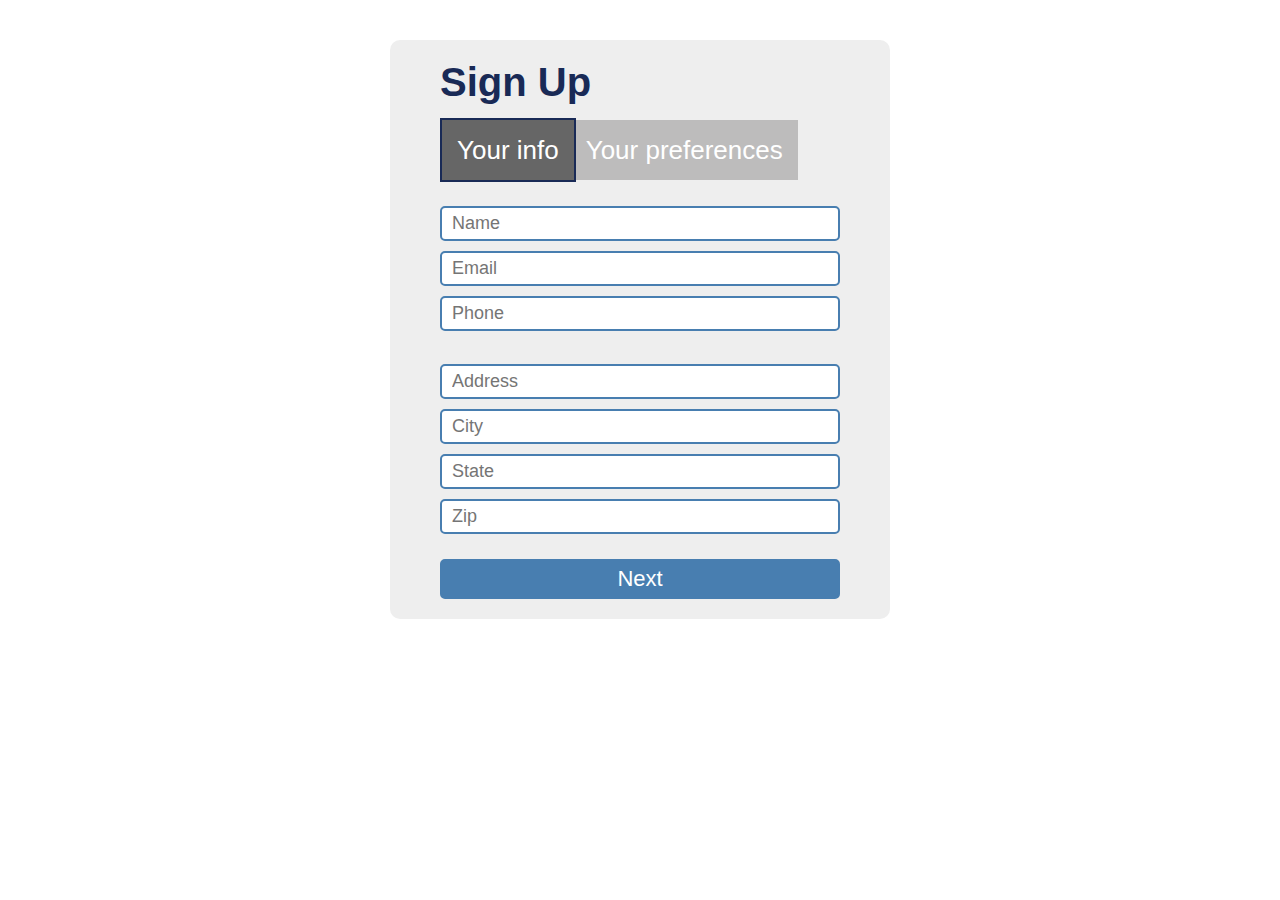
<file: task3.7/page1.html>
<!DOCTYPE html>
<html lang="en">
  <head>
    <meta charset="UTF-8" />
    <meta name="viewport" content="width=device-width, initial-scale=1.0" />
    <title>Task 3.7.</title>
    <link rel="stylesheet" href="css/style.css" />
    <link
      rel="stylesheet"
      href="https://use.fontawesome.com/releases/v5.14.0/css/all.css"
      integrity="sha384-HzLeBuhoNPvSl5KYnjx0BT+WB0QEEqLprO+NBkkk5gbc67FTaL7XIGa2w1L0Xbgc"
      crossorigin="anonymous"
    />
  </head>

  <body>
    <div class="container">
      <form action="page2.html" id="form1">
        <div class="header">
          <h1>Sign Up</h1>
        </div>
        <div class="bar">
          <span class="page2"
            ><span class="page1">Your info</span>Your preferences</span
          >
        </div>

        <input
          type="text"
          id="name"
          class="name"
          placeholder="Name"
          name="Name"
        />
        <input
          type="email"
          id="email"
          class="email"
          placeholder="Email"
          name="Email"
        />
        <input
          type="tel"
          id="phone"
          class="phone"
          placeholder="Phone"
          name="Phone"
        />
        <br />
        <br />

        <input
          type="text"
          id="address"
          class="address"
          placeholder="Address"
          name="Address"
        />
        <input
          type="text"
          id="city"
          class="city"
          placeholder="City"
          name="City"
        />
        <input
          type="text"
          id="state"
          class="state"
          placeholder="State"
          name="State"
        />
        <input type="text" id="zip" class="zip" placeholder="Zip" name="Zip" />

        <button type="submit" id="next" class="next">Next</button>
      </form>
    </div>
  </body>
</html>
</file>
<file: task3.3/style.css>
body {
  margin: 0;
  padding: 0;
  overflow-x: hidden;
  background-color: #adacac;
}

#images-carousel {
  display: -ms-grid;
  display: grid;
  -webkit-box-align: center;
      -ms-flex-align: center;
          align-items: center;
  justify-items: center;
  padding: 40px 0;
}

.img-carousel-container {
  width: 800px;
  position: relative;
}

.img-carousel-container:hover button {
  opacity: 1;
}

.img-carousel-container div {
  -webkit-box-flex: 0;
      -ms-flex: none;
          flex: none;
  scroll-snap-align: start;
  width: 800px;
  position: relative;
}

.img-carousel-container div img {
  display: block;
  max-width: 800px;
  -o-object-fit: contain;
     object-fit: contain;
}

.img-carousel-container button {
  position: absolute;
  top: calc(50% - 15px);
  -webkit-transform: translateY(-50%);
          transform: translateY(-50%);
  border: none;
  background: #dddddd;
  color: #000000;
  cursor: pointer;
  padding: 10px 15px;
  border-radius: 50%;
  outline: none;
  -webkit-transform: all ease-in-out 0.3s;
          transform: all ease-in-out 0.3s;
  opacity: 0;
}

.img-carousel-container button:hover {
  background: #c7c7c7;
}

.img-carousel-container #prev {
  left: 10px;
}

.img-carousel-container #next {
  right: 10px;
}

.img-carousel-container:hover .img-carousel::-webkit-scrollbar-thumb {
  visibility: visible;
}

.img-carousel {
  display: -webkit-box;
  display: -ms-flexbox;
  display: flex;
  overflow-x: auto;
  -webkit-overflow-scrolling: touch;
  -ms-scroll-snap-type: x mandatory;
      scroll-snap-type: x mandatory;
  scroll-behavior: smooth;
  padding-bottom: 5px;
}

.img-carousel::-webkit-scrollbar {
  width: 10px;
  height: 10px;
}

.img-carousel::-webkit-scrollbar-thumb {
  background-color: #acacac;
  border-radius: 10px;
  visibility: hidden;
}

.img-carousel::-webkit-scrollbar-track {
  background: transparent;
}

/* The Modal (background) */
.modal {
  display: none;
  position: fixed;
  z-index: 1;
  padding-top: 50px;
  left: 0;
  top: 0;
  width: 100%;
  height: 100%;
  overflow: auto;
  background-color: #3d3d3d;
}

/* Modal Content */
.modal-content {
  position: relative;
  background-color: #fefefe;
  margin: auto;
  padding: 0;
  width: 88%;
  max-width: 1200px;
}

/* The Close Button */
.close {
  color: white;
  position: absolute;
  top: 10px;
  right: 25px;
  font-size: 35px;
  font-weight: bold;
}

.close:hover,
.close:focus {
  color: #999;
  text-decoration: none;
  cursor: pointer;
}

/* Hide the slides by default */
.mySlides {
  display: none;
}

a {
  cursor: pointer;
  position: absolute;
  top: 50%;
  width: auto;
  padding: 16px;
  margin-top: -50px;
  color: #000000;
  font-weight: bold;
  font-size: 20px;
  -webkit-transition: 0.6s ease;
  transition: 0.6s ease;
  border-radius: 50%;
  -webkit-user-select: none;
     -moz-user-select: none;
      -ms-user-select: none;
          user-select: none;
}

.nextM {
  right: 0;
  border-radius: 3px 0 0 3px;
}
/*# sourceMappingURL=style.css.map */
</file>
<file: task3.4/style.css>
* {
  -webkit-box-sizing: border-box;
          box-sizing: border-box;
  margin: 0;
  padding: 0;
  outline: none;
}

body {
  font-size: 20px;
  font-family: 'Trebuchet MS', 'Lucida Sans Unicode', 'Lucida Grande', 'Lucida Sans', Arial, sans-serif;
  color: #487eb0;
}

.container {
  margin: 40px auto;
  padding: 20px 30px;
  border-radius: 10px;
  max-width: 500px;
  background: #eee;
}

.container form {
  width: 400px;
  margin: 0 auto;
}

.container form input {
  width: 100%;
  height: 35px;
  font-size: 18px;
  margin-bottom: 10px;
  padding: 0 10px;
  border: 2px solid   #487eb0;
  border-radius: 5px;
  color: #192a56;
}

.container form button {
  width: 100%;
  height: 40px;
}

.container form .header {
  color: #192a56;
  margin-bottom: 30px;
}

.container form h3 {
  margin: 13px 0;
}

.container form .date {
  display: -ms-grid;
  display: grid;
  -ms-grid-columns: calc(50% - 5px) calc(50% - 5px);
      grid-template-columns: calc(50% - 5px) calc(50% - 5px);
  grid-gap: 10px;
}

.container form .date label {
  font-size: 18px;
  margin-left: 5px;
}

.container form .date input {
  margin-bottom: 0;
}

.container form .payment .methods {
  display: -ms-grid;
  display: grid;
  -ms-grid-columns: 33% 33% 33%;
      grid-template-columns: 33% 33% 33%;
  margin-bottom: 15px;
  grid-gap: 1px;
}

.container form .payment .methods .cc {
  font-size: 18px;
}

.container form .payment .methods input {
  display: none;
}

.container form .payment .methods label {
  display: inline-block;
  cursor: pointer;
  text-align: center;
  line-height: 40px;
  -webkit-user-select: none;
     -moz-user-select: none;
      -ms-user-select: none;
          user-select: none;
  border: 2px solid #487eb0;
}

.container form .payment .methods label:hover {
  outline: 1px solid #487eb0;
  color: #192a56;
}

.container form .payment .methods input:checked + label {
  background: #487eb0;
  color: #fff;
}

.container form .payment .details {
  display: -ms-grid;
  display: grid;
  -ms-grid-columns: calc(60% - 3px) calc(20% - 3px) calc(20% - 5px);
      grid-template-columns: calc(60% - 3px) calc(20% - 3px) calc(20% - 5px);
  grid-gap: 6px;
}

.container form .discount .descr {
  font-size: 14px;
  color: #747474;
  margin-bottom: 15px;
}

.container form button {
  border: 2px solid   #487eb0;
  background: #487eb0;
  border-radius: 5px;
  color: #fff;
  font-size: 22px;
  cursor: pointer;
  margin-top: 15px;
}

.container form button:hover {
  -webkit-box-shadow: 0px 0px 0px 1px #487eb0;
          box-shadow: 0px 0px 0px 1px #487eb0;
  color: #192a56;
  overflow: hidden;
}
/*# sourceMappingURL=style.css.map */
</file>
<file: task3.5/style.css>
* {
  margin: 0;
  padding: 0;
  -webkit-box-sizing: border-box;
          box-sizing: border-box;
}

body {
  font-family: 'Poppins', sans-serif;
}

.container {
  margin: 30px auto;
  width: 700px;
}

.container .current-weather {
  width: 200px;
  margin: 0 auto;
}

.container .current-weather .inner {
  margin: 0 auto;
  width: 160px;
}

.container .current-weather .inner .city {
  margin-top: 20px;
  font-size: 24px;
  font-weight: 900;
  text-align: center;
  border-bottom: 2px solid #dbdada;
}

.container .current-weather .inner .icon {
  line-height: 0px;
}

.container .current-weather .inner .forecast {
  font-size: 46px;
  color: #44bd32;
  line-height: 56px;
  text-align: center;
  font-weight: 900;
}

.container .current-weather .inner .disclaimer {
  font-size: 18px;
  margin-bottom: 30px;
  color: #929292;
  text-align: center;
  font-weight: 900;
}

.container .current-weather .features {
  font-size: 12px;
  font-weight: 100;
  display: -ms-grid;
  display: grid;
  -ms-grid-columns: 45% 55%;
      grid-template-columns: 45% 55%;
  color: #4e4e4e;
  text-align: start;
}

.container .current-weather .features li {
  list-style-type: none;
  padding-left: 7px;
}

.container .current-weather .features .border {
  border-bottom: 1px solid #a7a7a7;
}

.container .current-weather .features .left {
  border: 1px solid #a7a7a7;
  border-bottom-left-radius: 10px;
  border-top-left-radius: 10px;
}

.container .current-weather .features .right {
  border: 1px solid #a7a7a7;
  border-bottom-right-radius: 10px;
  border-top-right-radius: 10px;
}

.container .five-days {
  width: 100%;
  margin-top: 40px;
  color: #4e4e4e;
}

.container .five-days .header {
  text-align: start;
  border-bottom: 2px solid #dbdada;
}

.container .five-days .header h2 {
  padding-left: 10px;
}

.container .five-days .day .date {
  font-size: 18px;
  border: 1px solid #dbdada;
  background: #eee;
  padding: 5px 20px;
  text-align: start;
}

.container .five-days .day .hours {
  display: -ms-grid;
  display: grid;
  -ms-grid-columns: 10% 50% 40%;
      grid-template-columns: 10% 50% 40%;
  border-bottom: 1px solid #dbdada;
  padding-left: 20px;
  padding-right: 10px;
  color: dimgray;
}

.container .five-days .day .hours .time {
  -ms-flex-item-align: center;
      -ms-grid-row-align: center;
      align-self: center;
}

.container .five-days .day .hours .details {
  -ms-flex-item-align: center;
      -ms-grid-row-align: center;
      align-self: center;
}

.container .five-days .day .hours .details .descr {
  color: #4b4a4a;
  margin: 0 10px;
}

.container .five-days .day .hours .details .degrees {
  background: #44bd32;
  border-radius: 10px;
  padding: 0 10px;
  color: #ffffff;
}
/*# sourceMappingURL=style.css.map */
</file>
<file: task3.6/style.css>
* {
  -webkit-box-sizing: border-box;
          box-sizing: border-box;
  margin: 0;
  padding: 0;
  outline: none;
}

body {
  font-size: 20px;
  font-family: 'Trebuchet MS', 'Lucida Sans Unicode', 'Lucida Grande', 'Lucida Sans', Arial, sans-serif;
  color: #487eb0;
  display: -ms-grid;
  display: grid;
  -ms-grid-columns: 70% 30%;
      grid-template-columns: 70% 30%;
}

.container {
  margin: 40px auto;
  padding: 20px 30px;
  border-radius: 10px;
  max-width: 500px;
  background: #eee;
}

.container form {
  max-width: 400px;
  margin: 0 auto;
}

.container form input {
  width: 100%;
  height: 35px;
  font-size: 18px;
  margin-top: 10px;
  padding: 0 10px;
  border: 2px solid   #487eb0;
  border-radius: 5px;
  color: #192a56;
}

.container form .header {
  color: #192a56;
  margin-bottom: 30px;
}

.container form h3 {
  margin-top: 40px;
  margin-bottom: 5px;
}

.container form .chexkboxes {
  margin-bottom: 15px;
}

.container form .chexkboxes input {
  display: none;
}

.container form .chexkboxes label {
  position: relative;
  width: 100%;
  margin-top: 10px;
  display: inline-block;
  cursor: pointer;
  text-align: center;
  line-height: 35px;
  -webkit-user-select: none;
     -moz-user-select: none;
      -ms-user-select: none;
          user-select: none;
  border: 2px solid #487eb0;
  border-radius: 5px;
  outline: none;
}

.container form .chexkboxes label i {
  position: absolute;
  left: 15px;
  top: 50%;
  -webkit-transform: translateY(-50%);
          transform: translateY(-50%);
  visibility: hidden;
}

.container form .chexkboxes label:hover {
  outline: 1px solid #487eb0;
  color: #192a56;
  outline: none;
}

.container form .chexkboxes input:checked + label {
  background: #487eb0;
  color: #fff;
}

.container form .chexkboxes input:checked + label i {
  visibility: visible;
}

.container form button {
  width: 100%;
  height: 40px;
  border: 2px solid   #192a56;
  background: #192a56;
  border-radius: 5px;
  color: #fff;
  font-size: 22px;
  cursor: pointer;
  margin-top: 15px;
}

.container form button:hover {
  -webkit-box-shadow: 0px 0px 0px 1px #487eb0;
          box-shadow: 0px 0px 0px 1px #487eb0;
  color: #ffffff;
  overflow: hidden;
}

.container form small {
  display: none;
}

.container form .success input {
  border-color: #2ecc71;
}

.container form .error input {
  border-color: #e74c3c;
}

.container form .form-control.success input {
  border-color: #2ecc71;
}

.container form .form-control.error input {
  border-color: #e74c3c;
}

.container form .form-control.error small {
  color: #e74c3c;
  display: block;
}

.output .data {
  margin: 40px auto;
  padding: 20px 30px;
  border-radius: 10px;
  background: #eee;
}

.output .data div {
  color: #000;
}
/*# sourceMappingURL=style.css.map */
</file>
<file: task3.8/style.css>
header {
  height: 300px;
  display: -ms-grid;
  display: grid;
}

header h1 {
  text-align: center;
  -ms-flex-item-align: center;
      -ms-grid-row-align: center;
      align-self: center;
  font-size: 50px;
}

.header {
  padding: 10px 16px;
  background: #555;
  color: #f1f1f1;
}

#myHeader2 {
  background: #faa0a0;
}

#myHeader3 {
  background: #66a173;
}

#myHeader4 {
  background: #faa0ee;
}

#myHeader5 {
  background: #a0bffa;
}

.content {
  padding: 16px;
  max-width: 900px;
  margin: 0 auto;
}

.sticky {
  position: -webkit-sticky;
  position: sticky;
  top: 0;
  width: 100%;
}

.sticky + .content {
  padding-top: 50px;
}
/*# sourceMappingURL=style.css.map */
</file>
<file: task3.7/css/style.css>
* {
  -webkit-box-sizing: border-box;
          box-sizing: border-box;
  margin: 0;
  padding: 0;
  outline: none;
}

body {
  font-size: 20px;
  font-family: 'Trebuchet MS', 'Lucida Sans Unicode', 'Lucida Grande', 'Lucida Sans', Arial, sans-serif;
  color: #487eb0;
}

.container {
  margin: 40px auto;
  padding: 20px 30px;
  border-radius: 10px;
  max-width: 500px;
  background: #eee;
}

.container form {
  width: 400px;
  margin: 0 auto;
}

.container form .bar {
  font-size: 26px;
  margin-bottom: 40px;
}

.container form .bar .page1 {
  border: 2px solid #192a56;
  margin-right: 10px;
  padding: 15px;
  background: #666666;
}

.container form .bar .page2 {
  background: #bdbcbc;
  color: #fff;
  padding-right: 15px;
}

.container form .bar span {
  padding: 15px 0;
  margin: 0 auto;
}

.container form input {
  width: 100%;
  height: 35px;
  font-size: 18px;
  margin-bottom: 10px;
  padding: 0 10px;
  border: 2px solid   #487eb0;
  border-radius: 5px;
  color: #192a56;
}

.container form button {
  width: 100%;
  height: 40px;
}

.container form .header {
  color: #192a56;
  margin-bottom: 30px;
}

.container form button {
  border: 2px solid   #487eb0;
  background: #487eb0;
  border-radius: 5px;
  color: #fff;
  font-size: 22px;
  cursor: pointer;
  margin-top: 15px;
}

.container form button:hover {
  -webkit-box-shadow: 0px 0px 0px 1px #487eb0;
          box-shadow: 0px 0px 0px 1px #487eb0;
  color: #192a56;
  overflow: hidden;
}
/*# sourceMappingURL=style.css.map */
</file>
